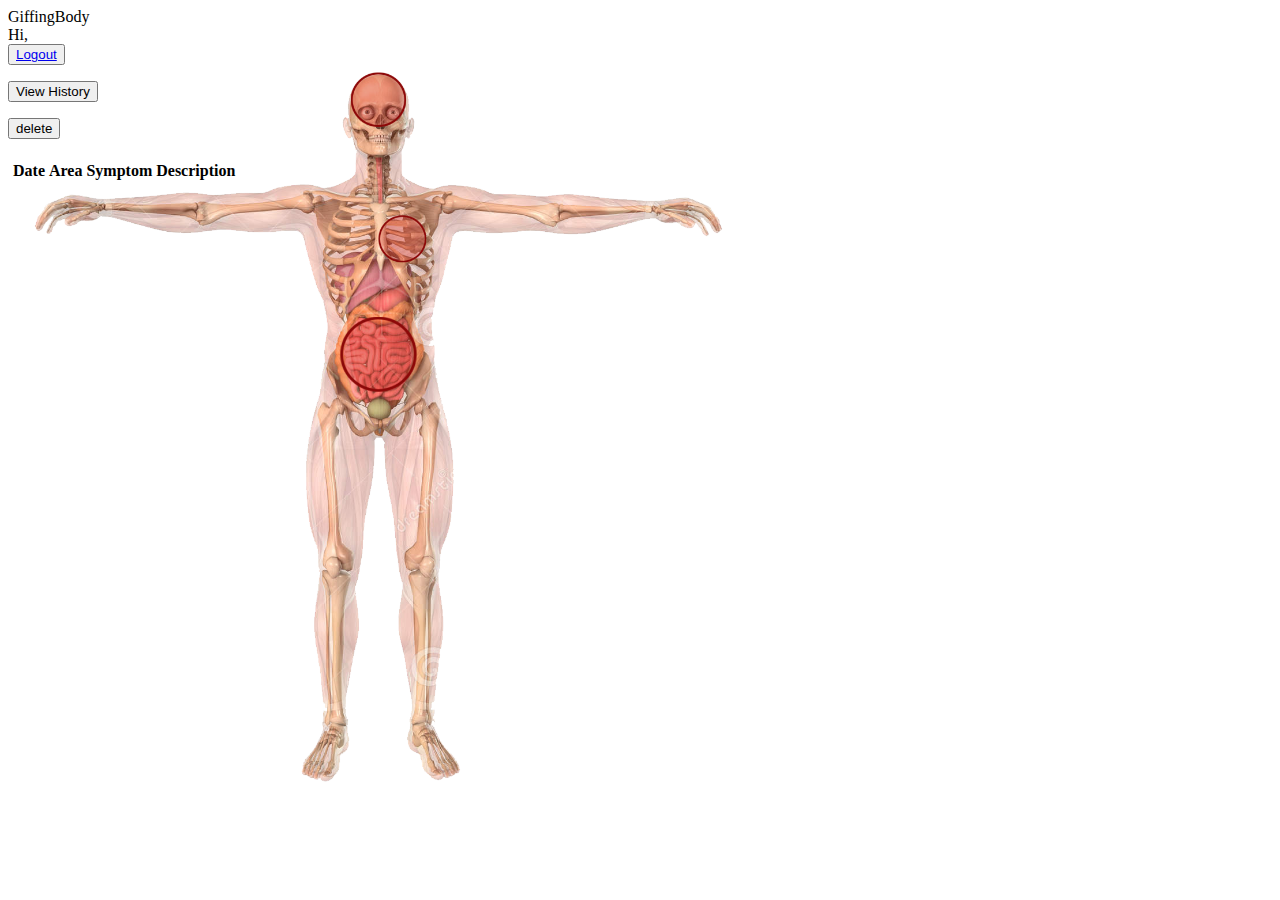
<file: index.html>
<!DOCTYPE html>
<html>
<head>
    <meta charset="UTF-8">
    <meta name="viewport" content="width=device-width, initial-scale=1, shrink-to-fit=no">
    <title> GiffingBody </title>

    <link rel="stylesheet" href="https://stackpath.bootstrapcdn.com/bootstrap/4.1.3/css/bootstrap.min.css" integrity="sha384-MCw98/SFnGE8fJT3GXwEOngsV7Zt27NXFoaoApmYm81iuXoPkFOJwJ8ERdknLPMO" crossorigin="anonymous">
    <link rel="stylesheet" type="text/css" href="css/style.css">
    <link rel="stylesheet" type="text/css" href="css/jquery-ui.css">
    <link rel="stylesheet" type="text/css" href="css/jquery-ui.min.css">
    <link rel="stylesheet" href="https://use.fontawesome.com/releases/v5.5.0/css/all.css" integrity="sha384-B4dIYHKNBt8Bc12p+WXckhzcICo0wtJAoU8YZTY5qE0Id1GSseTk6S+L3BlXeVIU" crossorigin="anonymous">
    <script src="https://code.jquery.com/jquery-3.3.1.slim.min.js" integrity="sha384-q8i/X+965DzO0rT7abK41JStQIAqVgRVzpbzo5smXKp4YfRvH+8abtTE1Pi6jizo" crossorigin="anonymous"></script>
    <script src="https://cdnjs.cloudflare.com/ajax/libs/popper.js/1.14.3/umd/popper.min.js" integrity="sha384-ZMP7rVo3mIykV+2+9J3UJ46jBk0WLaUAdn689aCwoqbBJiSnjAK/l8WvCWPIPm49" crossorigin="anonymous"></script>
    <script type="text/javascript" src="js/store.everything.min.js"></script>
    <!-- <script type="text/javascript" src="js/index.js"></script> -->
    <script type="text/javascript" src="js/login.js"></script>
    <script type="text/javascript" src="js/script.js"></script>
    <script type="text/javascript" src="js/md5.min.js"></script>
    <script type="text/javascript" src="js/md5.js"></script>
    <script type="text/javascript" src="js/jquery.min.js"></script>
    <script type="text/javascript" src="js/popup.js"></script>
    <script src="https://stackpath.bootstrapcdn.com/bootstrap/4.1.3/js/bootstrap.min.js" integrity="sha384-ChfqqxuZUCnJSK3+MXmPNIyE6ZbWh2IMqE241rYiqJxyMiZ6OW/JmZQ5stwEULTy" crossorigin="anonymous"></script>
    <script type="text/javascript" src="js/jquery-ui.js"></script>
    <script type="text/javascript" src="js/jquery-ui.min.js"></script>
    <script type="text/javascript" src="js/login.js"></script>
    <script type="text/javascript" src="js/autocomplete.js"></script>


</head>
<body>
<div class="container">
    <nav class="navbar navbar-light bg-light justify-content-between">
        <a class="navbar-brand">GiffingBody</a>
        <form class="form-inline"> 
            <label> Hi,  </label>
            <div id="user"> </div>
            <button class="btn btn-outline-success" type="submit"><a href="login.html">Logout</a></button>
        </form>
    </nav>
    <div class="row">
        <div class="col-md-3">
            <p>
              <button class="btn btn-primary" type="button" data-toggle="collapse" data-target="#collapseTable" aria-expanded="false" aria-controls="collapseExample" onclick="hideDiv()">
                View History
              </button>
            </p>
            <div class="collapse" id="collapseTable">
                <div class="row">
                <div class="col-sm-8">
                    <div id="historyMessage"></div>
                </div>
                <div class="col-sm-2">
                  <button id="deletebtn" class="btn btn-primary" type="button">
                    delete
                  </button>
                  <!-- <button id="updatebtn" class="btn btn-primary" type="button"> -->
                    <!-- update -->
                  <!-- </button> -->
                  <!-- <button id="editbtn" type="button" class="btn btn-default btn-circle">edit</button> -->
      <div id="editFloat" class="hover-window-style2 container">
          <div class="row">
              <div class="col-md-4"></div>
              <div class="col-md-4">
                  <h6>edit record</h6>
              </div>
          </div>
          <div class="row">
              <div class="col-md-5">
                  <form id="editForm">
                    Date: <input size="50" type="text" id="editDate"><br>
                    Area: <input size="50" type="text" id="editArea"><br>
                    Symptom: <input size="50" type="text" id="editSymptom"><br>
                    Description: 
                  </form>
                  <textarea rows="4" cols="50" id="editDesc" form="editForm"></textarea>
              </div>
          </div>
          <br>
          <div>
          <div>
          <div class="row">
              <button type="button" class="btn btn-primary margin-0-auto" id="saveChangeBtn">Save Changes</button>
          </div>
          </div>
          </div>
      </div>
                </div>
                </div>
      
                <br>
                  <div class="card card-body padding-2" id="historytbl">
                    
                  </div>
              </div>
        </div>
        <div class="col-md-6">
            <img id="body_img" class="body-img" src="photos/humanbody copy.png" usemap="#bodymap" alt="body image">
            <map name="bodymap">
                <area shape="circle" id="head" data-key="head" href="#" coords="360,70,50" onclick="clickShowDivHead();hideHistoryPopup();$('#historytbl').find('.highlighted').removeClass('highlighted')"/>

                <area shape="circle" data-key="heart" href="#" coords="360,180,50" onclick="clickShowDivHeart();hideHistoryPopup();$('#historytbl').find('.highlighted').removeClass('highlighted')" />

                <area shape="circle" data-key="abdomen" href="#" coords="360,300,50" onclick="clickShowDivAbdomen();hideHistoryPopup();$('#historytbl').find('.highlighted').removeClass('highlighted')"/>

            </map>
        </div>
        <!-- <div class="col-md-3"></div> -->
    </div>
 <!--    <button id="abdomenOpen" type="button" class="btn btn-default btn-circle" coords="360,300,50" onclick="clickShowDivAbdomen(this)"></button> -->
    <div id="abdomenFloat" class="hover-window-style container">
        <div class="row">
            <div class="col-md-4"></div>
            <div class="col-md-4">
                <h6>abdomen</h6>
            </div>
            <div class="col-md-4">
                <button type="button" class="close" data-dismiss="modal" aria-label="Close">
                    <span aria-hidden="true" onclick="clickHideDiv(this);clickedSymptom=0;$('#abdomenSaveText').text('');$('#abdomenFloat').find('.active').removeClass('active')">&times;</span>
                </button>
            </div>
        </div>
        <div class="row">
            <div class="col-md-6">
            <div class="row margin-top-3" id="rectangle-abdomen"></div>
            <div class="row margin-top-3">
                <textarea class="form-control" id="abdomenDesc" rows="3" placeholder="Enter Description Here"></textarea>
            </div>
            </div>
            <div class="col-md-6">
                <div class="row margin-top-3">
                    <button type="button" id="abdomen-normal" class="btn btn-outline-secondary sys-btn" title="Abdomen is normal; no symptoms.">Normal</button>
                    <!--<p id="abd-normal-text">Abdomen is normal; no symptoms.</p>-->
                </div>
                <div class="row margin-top-3">
                    <button type="button" id="abdomen-hunger" class="btn btn-outline-secondary sys-btn" title="No desire to eat, hunger wanes even after long periods without food. Cannot actually eat when trying.">Loss of Appetite</button>
                    <!--<p id="abd-appetite-text">No desire to eat, hunger wanes even after long periods without food. Cannot actually eat when trying.</p>-->
                </div>
                <div class="row margin-top-3">
                    <button type="button" id="abdomen-dehydration" class="btn btn-outline-secondary sys-btn" title="Increased thirst, dry mouth. Decreased urine output and tired or sleepy.">Deyhydration</button>
                    <!--<p id="abd-dehydration-text">Increased thirst, dry mouth. Decreased urine output and tired or sleepy.</p>-->
                </div>
                <div class="row margin-top-3">
                    <button type="button" id="abdomen-gas" class="btn btn-outline-secondary sys-btn" title="Burping, belching, passing gas. Pain, discomfort, swallowed air; IBS.">Gas</button>
                    <!--<p id="abd-gas-text">Burping, belching, passing gas. Pain, discomfort, swallowed air; IBS.</p>-->
                </div>
                <div class="row margin-top-3">
                    <button type="button" id="abdomen-tender" class="btn btn-outline-secondary sys-btn" title="Abdominal pain, pale stool, bloating nausea or vomiting.">Tender Abdomen</button>
                    <!--<p id="abd-tender-text">Abdominal pain, pale stool, bloating nausea or vomiting.</p>-->
                </div>
            </div>
        </div>
        <div class="row margin-top-3">
            <button id="abdomenSaveBtn" type="button" class="btn btn-primary margin-0-auto">Save New Record</button>
        </div>
        <div class="row margin-top-3">
            <div class="custom-search-input">
                <div class="input-group col-md-12">
                    <input type="text" class="form-control" placeholder="Search" id="search_abdomen" />
                    <span class="input-group-btn">
                        <button class="btn btn-info" type="button" onclick="searchAbdomen();clickedSymptom=$('#search_abdomen').val();$(document).find('.active').removeClass('active');$('#abdomenSaveText').text('')" >
                            <i class="fas fa-search"></i>
                        </button>
                    </span>
                </div>
            </div>
        </div>
        <div id='abdomenSaveText' class='editText'></div>
    </div>

    <div id="abdomenEditFloat" class="hover-window-style container">
        <div class="row">
            <div class="col-md-4"></div>
            <div class="col-md-4">
                <h6>abdomen</h6>
            </div>
            <div class="col-md-4">
                <button type="button" class="close" data-dismiss="modal" aria-label="Close">
                    <span aria-hidden="true" onclick="clickHideDiv(this);clickedSymptom=0;editState=0;$('#abdomenText').text('');$('#historytbl').find('.highlighted').removeClass('highlighted')">&times;</span>
                </button>
            </div>
        </div>
        <div class="row">
            <div class="col-md-6">
            <div class="row margin-top-3 rectangle" id="rectangle-abdomen2"></div>
            <div class="row margin-top-3">
                <textarea class="form-control" disabled id="abdomenDesc2" rows="3" placeholder="Enter Description Here"></textarea>
            </div>
            </div>
            <div class="col-md-6">
                <div class="row margin-top-3">
                    <button type="button" id="abdomen-normal2" class="btn btn-outline-secondary sys-btn" title="Abdomen is normal; no symptoms.">Normal</button>
                    <!--<p id="abd-normal-text">Abdomen is normal; no symptoms.</p>-->
                </div>
                <div class="row margin-top-3">
                    <button type="button" id="abdomen-hunger2" class="btn btn-outline-secondary sys-btn" title="No desire to eat, hunger wanes even after long periods without food. Cannot actually eat when trying.">Loss of Appetite</button>
                    <!--<p id="abd-appetite-text">No desire to eat, hunger wanes even after long periods without food. Cannot actually eat when trying.</p>-->
                </div>
                <div class="row margin-top-3">
                    <button type="button" id="abdomen-dehydration2" class="btn btn-outline-secondary sys-btn" title="Increased thirst, dry mouth. Decreased urine output and tired or sleepy.">Deyhydration</button>
                    <!--<p id="abd-dehydration-text">Increased thirst, dry mouth. Decreased urine output and tired or sleepy.</p>-->
                </div>
                <div class="row margin-top-3">
                    <button type="button" id="abdomen-gas2" class="btn btn-outline-secondary sys-btn" title="Burping, belching, passing gas. Pain, discomfort, swallowed air; IBS.">Gas</button>
                    <!--<p id="abd-gas-text">Burping, belching, passing gas. Pain, discomfort, swallowed air; IBS.</p>-->
                </div>
                <div class="row margin-top-3">
                    <button type="button" id="abdomen-tender2" class="btn btn-outline-secondary sys-btn" title="Abdominal pain, pale stool, bloating nausea or vomiting.">Tender Abdomen</button>
                    <!--<p id="abd-tender-text">Abdominal pain, pale stool, bloating nausea or vomiting.</p>-->
                </div>
            </div>

            <!--<div class="col-md-6">-->
                <!--<div class="row">-->
                    <!--<button type="button" id="abdomen-normal2" class="btn btn-secondary">Normal</button>-->
                <!--</div>-->
                <!--<div class="row">-->
                    <!--<button type="button" id="abdomen-hunger2" class="btn btn-secondary">Loss of Appetite</button>-->
                <!--</div>-->
                <!--<div class="row">-->
                    <!--<button type="button" id="abdomen-dehydration2" class="btn btn-secondary">Deyhydration</button>-->
                <!--</div>-->
                <!--<div class="row">-->
                    <!--<button type="button" id="abdomen-gas2" class="btn btn-secondary">Gas</button>-->
                <!--</div>-->
                <!--<div class="row">-->
                    <!--<button type="button" id="abdomen-tender2" class="btn btn-secondary">Tender Abdomen</button>-->
                <!--</div>-->
            <!--</div>-->
        </div>
        <div class="row margin-top-3">
            <button id="abdomenEditBtn" type="button" class="btn btn-primary margin-0-auto">Edit</button>
            <button id="abdomenUpdateBtn" type="button" class="btn btn-primary margin-0-auto">Update</button>
        </div>
        <div class="row">
            <div id="custom-search-input">
                <div class="input-group col-md-12">
                    <input type="text" disabled class="form-control" placeholder="Search" id="search_abdomen2" />
                    <span class="input-group-btn">
                        <button class="btn btn-info" type="button" onclick="searchAbdomen2();clickedSymptom=$('#search_abdomen2').val();$(document).find('.active').removeClass('active');$('#abdomenText').text('')" >
                            <i class="fas fa-search"></i>
                        </button>
                    </span>
                </div>
            </div>
        </div>
        <div id='abdomenText' class='editText'></div>
    </div>


    <!--&lt;!&ndash; Button trigger modal &ndash;&gt;-->
    <!--<button type="button" class="btn btn-default btn-circle" data-toggle="modal" data-target="#exampleModal"></button>-->
  <!-- Modal -->
  <!--<div class="modal fade" id="exampleModal" tabindex="-1" role="dialog" aria-labelledby="exampleModalLabel" aria-hidden="true">-->
    <!--<div class="modal-dialog" role="document">-->
      <!--<div class="modal-content">-->
        <!--<div class="modal-header">-->
          <!--<h5 class="modal-title" id="exampleModalLabel">Abdomen</h5>-->
          <!--<button type="button" class="close" data-dismiss="modal" aria-label="Close">-->
            <!--<span aria-hidden="true">&times;</span>-->
          <!--</button>-->
        <!--</div>-->
        <!--<div class="modal-body">-->
          <!--<div class="column-left">-->
            <!--<div id="rectangle"></div>-->
            <!--<br>-->
            <!--<textarea rows="4"> Enter Description Here </textarea>-->
          <!--</div>-->
          <!--<div class="column-right">-->
            <!--<button type="button" class="btn btn-secondary">Normal</button>-->
            <!--<button type="button" class="btn btn-secondary">Loss of Appetite</button>-->
            <!--<button type="button" class="btn btn-secondary">Deyhydration</button>-->
            <!--<button type="button" class="btn btn-secondary">Gas</button>-->
            <!--<button type="button" class="btn btn-secondary">Tender Abdomen</button>-->
            <!--<button type="button" class="btn btn-primary">Save: Create New Record</button>-->
          <!--</div>-->
        <!--</div>-->
        <!--<div class="modal-footer">-->
          <!--<div class="search-container">-->
            <!--<form action="/action_page.php">-->
              <!--<input type="text" placeholder="Search.." name="search">-->
              <!--<button type="submit">Submit</button>-->
            <!--</form>-->
          <!--</div>-->
        <!--</div>-->
      <!--</div>-->
    <!--</div>-->
  <!--</div>-->

  <!-- Head -->

 <!--  <button id="headOpen" type="button" class="btn btn-default btn-circle" onclick="clickShowDiv(this);$('#abdomenFloat').css('display', 'none');$('#heartFloat').css('display', 'none');hideHistoryPopup()"></button> -->
    
    <div id="headFloat" class="hover-window-style container">
        <div class="row">
            <div class="col-md-4"></div>
            <div class="col-md-4">
                <h6>head</h6>
            </div>
            <div class="col-md-4">
                <button type="button" class="close" data-dismiss="modal" aria-label="Close">
                    <span aria-hidden="true" onclick="clickHideDiv(this);clickedSymptom=0;$('#headSaveText').text('');$('#headFloat').find('.active').removeClass('active')">&times;</span>
                </button>
            </div>
        </div>
        <div class="row">                                         
            <div class="col-md-6">
            <div class="row margin-top-3 rectangle" id="rectangle-head"></div>
            <div class="row margin-top-3">
                <textarea class="form-control" id="headDesc" rows="3" placeholder="Enter Description Here"></textarea>
            </div>
            </div>
            <div class="col-md-6">
                <div class="row margin-top-3">
                    <button type="button" id="head-normal" class="btn btn-outline-secondary sys-btn" title="Head is normal; no symptoms.">Normal</button>
                    <!--<p id="head-normal-text">Head is normal; no symptoms.</p>-->
                </div>
                <div class="row margin-top-3">
                    <button type="button" id="head-dizzy" class="btn btn-outline-secondary sys-btn" title="Faintness/weakness. Being lightheaded, off balance.">Dizziness</button>
                    <!--<p id="head-dizzy-text">Faintness/weakness. Being lightheaded, off balance.</p>-->
                </div>
                <div class="row margin-top-3">
                    <button type="button" id="head-headache" class="btn btn-outline-secondary sys-btn" title="Dull pain in head, tightness in forehead, tenderness in scalp.">Headache</button>
                    <!--<p id="head-headache-text">Dull pain in head, tightness in forehead, tenderness in scalp.</p>-->
                </div>
                <div class="row margin-top-3">
                    <button type="button" id="head-vision" class="btn btn-outline-secondary sys-btn" title="Severe, sudden eye pain. Blurred or double vision.">Changes in Vision</button>
                    <!--<p id="head-vision-text">Severe, sudden eye pain. Blurred or double vision.</p>-->
                </div>
                <div class="row margin-top-3">
                    <button type="button" id="head-vomit" class="btn btn-outline-secondary sys-btn" title="Motion sickness, intense pain. Emotional stress. Inability to keep down food.">Vomiting</button>
                    <!--<p id="head-vomit-text">Motion sickness, intense pain. Emotional stress. Inability to keep down food.</p>-->
                </div>
            </div>
        </div>
        <div class="row margin-top-3">
            <button id="headSaveBtn" type="button" class="btn btn-primary margin-0-auto">Save New Record</button>
        </div>
        <div class="row margin-top-3">
            <div class="custom-search-input">
                <div class="input-group col-md-12">
                    <input type="text" class="form-control" placeholder="Search" id="search_head"/>
                    <span class="input-group-btn">
                        <button class="btn btn-info" type="button" onclick="searchHead();clickedSymptom=$('#search_head').val();$(document).find('.active').removeClass('active');$('#headSaveText').text('')">
                          <i class="fas fa-search"></i>
                        </button>
                    </span>
                </div>
            </div>
        </div>
        <div id='headSaveText' class='editText'></div>
    </div>
    <div id="headEditFloat" class="hover-window-style container">
            <div class="row">
                <div class="col-md-4"></div>
                <div class="col-md-4">
                    <h6>head</h6>
                </div>
                <div class="col-md-4">
                    <button type="button" class="close" data-dismiss="modal" aria-label="Close">
                        <span aria-hidden="true" onclick="clickHideDiv(this);clickedSymptom=0;editState=0;$('#headText').text('');$('#historytbl').find('.highlighted').removeClass('highlighted')">&times;</span>
                    </button>
                </div>
            </div>
            <div class="row">                                         
                <div class="col-md-6">
                <div class="row margin-top-3 rectangle" id="rectangle-head2"></div>
                <div class="row margin-top-3">
                    <textarea disabled class="form-control" id="headDesc2" rows="3" placeholder="Enter Description Here"></textarea>
                </div>
                </div>
            <div class="col-md-6">
                <div class="row margin-top-3">
                    <button type="button" id="head-normal2" class="btn btn-outline-secondary sys-btn" title="Head is normal; no symptoms.">Normal</button>
                    <!--<p id="head-normal-text">Head is normal; no symptoms.</p>-->
                </div>
                <div class="row margin-top-3">
                    <button type="button" id="head-dizzy2" class="btn btn-outline-secondary sys-btn" title="Faintness/weakness. Being lightheaded, off balance.">Dizziness</button>
                    <!--<p id="head-dizzy-text">Faintness/weakness. Being lightheaded, off balance.</p>-->
                </div>
                <div class="row margin-top-3">
                    <button type="button" id="head-headache2" class="btn btn-outline-secondary sys-btn" title="Dull pain in head, tightness in forehead, tenderness in scalp.">Headache</button>
                    <!--<p id="head-headache-text">Dull pain in head, tightness in forehead, tenderness in scalp.</p>-->
                </div>
                <div class="row margin-top-3">
                    <button type="button" id="head-vision2" class="btn btn-outline-secondary sys-btn" title="Severe, sudden eye pain. Blurred or double vision.">Changes in Vision</button>
                    <!--<p id="head-vision-text">Severe, sudden eye pain. Blurred or double vision.</p>-->
                </div>
                <div class="row margin-top-3">
                    <button type="button" id="head-vomit2" class="btn btn-outline-secondary sys-btn" title="Motion sickness, intense pain. Emotional stress. Inability to keep down food.">Vomiting</button>
                    <!--<p id="head-vomit-text">Motion sickness, intense pain. Emotional stress. Inability to keep down food.</p>-->
                </div>
            </div>
            </div>
            <div class="row margin-top-3">
                <button id="headEditBtn" type="button" class="btn btn-primary margin-0-auto">Edit</button>
                <button id="headUpdateBtn" type="button" class="btn btn-primary margin-0-auto">Update</button>
            </div>
            <div class="row">
                <div id="custom-search-input">
                    <div class="input-group col-md-12">
                        <input type="text" disabled class="form-control" placeholder="Search" id="search_head2"/>
                        <span class="input-group-btn">
                            <button class="btn btn-info" type="button" onclick="searchHead2();clickedSymptom=$('#search_head2').val();$(document).find('.active').removeClass('active');$('#headText').text('')">
                                <i class="fas fa-search"></i>
                            </button>
                        </span>
                    </div>
                </div>
            </div>   
            <div id='headText' class='editText'></div>         
        </div>


<!-- Heart -->

 <!--  <button id="heartOpen" type="button" class="btn btn-default btn-circle" onclick="clickShowDiv(this);$('#headFloat').css('display', 'none');$('#abdomenFloat').css('display', 'none');hideHistoryPopup()"></button> -->
    <div id="heartFloat" class="hover-window-style container">
        <div class="row">
            <div class="col-md-4"></div>
            <div class="col-md-4">
                <h6>heart</h6>
            </div>
            <div class="col-md-4">
                <button type="button" class="close" data-dismiss="modal" aria-label="Close">
                    <span aria-hidden="true" onclick="clickHideDiv(this);clickedSymptom=0;$('#heartSaveText').text('');$('#heartFloat').find('.active').removeClass('active')">&times;</span>
                </button>
            </div>
        </div>
        <div class="row">
            <div class="col-md-6">
            <div class="row margin-top-3 rectangle" id="rectangle-heart"></div>
            <div class="row margin-top-3">
                <textarea class="form-control" id="heartDesc" rows="3" placeholder="Enter Description Here"></textarea>
            </div>
            </div>
            <div class="col-md-6">
                <div class="row margin-top-3">
                    <button type="button" id="heart-normal" class="btn btn-outline-secondary sys-btn" title="Heart is normal; no symptoms.">Normal</button>
                    <!--<p id="heart-normal-text">Heart is normal; no symptoms.</p>-->
                </div>
                <div class="row margin-top-3">
                    <button type="button" id="heart-palpitation" class="btn btn-outline-secondary sys-btn" title="Heart skipping beats or has an extra beat. Heart racing, fluttering or pounding.">Heart Palpitations</button>
                    <!--<p id="heart-palpitation-text">Heart skipping beats or has an extra beat. Heart racing, fluttering or pounding.</p>-->
                </div>
                <div class="row margin-top-3">
                    <button type="button" id="heart-murmur" class="btn btn-outline-secondary sys-btn" title="Heavy sweating, bluish fingertips/skin, unusual sound between heart beats. Shortness of breath.">Murmurs</button>
                    <!--<p id="heart-murmur-text">Heavy sweating, bluish fingertips/skin, unusual sound between heart beats. Shortness of breath.</p>-->
                </div>
                <div class="row margin-top-3">
                    <button type="button" id="heart-chest" class="btn btn-outline-secondary sys-btn-2" title="Fainting, fluttering in chest, slow or fast heartbeat.">Arrhythmia/Chest Pain</button>
                    <!--<p id="heart-chest-text">Fainting, fluttering in chest, slow or fast heartbeat.</p>-->
                </div>
                <div class="row margin-top-3">
                    <button type="button" id="heart-tightness" class="btn btn-outline-secondary sys-btn-2" title="Sharp, stabbing sensation, light headedness.">Tightness or Pressure</button>
                    <!--<p id="heart-tightness-text">Sharp, stabbing sensation, light headedness.</p>-->
                </div>
            </div>
        </div>
        <div class="row margin-top-3">
            <button id="heartSaveBtn" type="button" class="btn btn-primary margin-0-auto">Save New Record</button>
        </div>
        <div class="row margin-top-3">
            <div class="custom-search-input">
                <div class="input-group col-md-12">
                    <input type="text" class="form-control" placeholder="Search" id="search_heart"/>
                    <span class="input-group-btn">
                        <button class="btn btn-info" type="button" onclick="searchHeart();clickedSymptom=$('#search_heart').val();$(document).find('.active').removeClass('active');$('#heartSaveText').text('')">
                            <i class="fas fa-search"></i>
                        </button>
                    </span>
                </div>
            </div>
        </div>
        <div id='heartSaveText' class='editText'></div>
    </div>
    <div id="heartEditFloat" class="hover-window-style container">
            <div class="row">
                <div class="col-md-4"></div>
                <div class="col-md-4">
                    <h6>heart</h6>
                </div>
                <div class="col-md-4">
                    <button type="button" class="close" data-dismiss="modal" aria-label="Close">
                        <span aria-hidden="true" onclick="clickHideDiv(this);clickedSymptom=0;editState=0;$('#heartText').text('');$('#historytbl').find('.highlighted').removeClass('highlighted')">&times;</span>
                    </button>
                </div>
            </div>
            <div class="row">
                <div class="col-md-6">
                <div class="row margin-top-3 rectangle" id="rectangle-heart2"></div>
                <br>
                <textarea disabled id="heartDesc2" rows="4" placeholder="Enter Description Here"></textarea>
                </div>
            <div class="col-md-6">
                <div class="row margin-top-3">
                    <button type="button" id="heart-normal2" class="btn btn-outline-secondary sys-btn" title="Heart is normal; no symptoms.">Normal</button>
                    <!--<p id="heart-normal-text">Heart is normal; no symptoms.</p>-->
                </div>
                <div class="row margin-top-3">
                    <button type="button" id="heart-palpitation2" class="btn btn-outline-secondary sys-btn" title="Heart skipping beats or has an extra beat. Heart racing, fluttering or pounding.">Heart Palpitations</button>
                    <!--<p id="heart-palpitation-text">Heart skipping beats or has an extra beat. Heart racing, fluttering or pounding.</p>-->
                </div>
                <div class="row margin-top-3">
                    <button type="button" id="heart-murmur2" class="btn btn-outline-secondary sys-btn" title="Heavy sweating, bluish fingertips/skin, unusual sound between heart beats. Shortness of breath.">Murmurs</button>
                    <!--<p id="heart-murmur-text">Heavy sweating, bluish fingertips/skin, unusual sound between heart beats. Shortness of breath.</p>-->
                </div>
                <div class="row margin-top-3">
                    <button type="button" id="heart-chest2" class="btn btn-outline-secondary sys-btn-2" title="Fainting, fluttering in chest, slow or fast heartbeat.">Arrhythmia/Chest Pain</button>
                    <!--<p id="heart-chest-text">Fainting, fluttering in chest, slow or fast heartbeat.</p>-->
                </div>
                <div class="row margin-top-3">
                    <button type="button" id="heart-tightness2" class="btn btn-outline-secondary sys-btn-2" title="Sharp, stabbing sensation, light headedness.">Tightness or Pressure</button>
                    <!--<p id="heart-tightness-text">Sharp, stabbing sensation, light headedness.</p>-->
                </div>
            </div>
            </div>
            
            <div class="row">
                <button id="heartEditBtn" type="button" class="btn btn-primary margin-0-auto">Edit</button>
                <button id="heartUpdateBtn" type="button" class="btn btn-primary margin-0-auto">Update</button>
            </div>
            <div class="row">
                <div id="custom-search-input">
                    <div class="input-group col-md-12">
                        <input type="text" disabled class="form-control" placeholder="Search" id="search_heart2"/>
                        <span class="input-group-btn">
                            <button class="btn btn-info" type="button" onclick="searchHeart2();clickedSymptom=$('#search_heart2').val();$(document).find('.active').removeClass('active');$('#heartText').text('')">
                                <i class="fas fa-search"></i>
                            </button>
                        </span>
                    </div>
                </div>
            </div>
            <div id='heartText' class='editText'></div>
        </div>


</div>
</body>
</html>
</file>
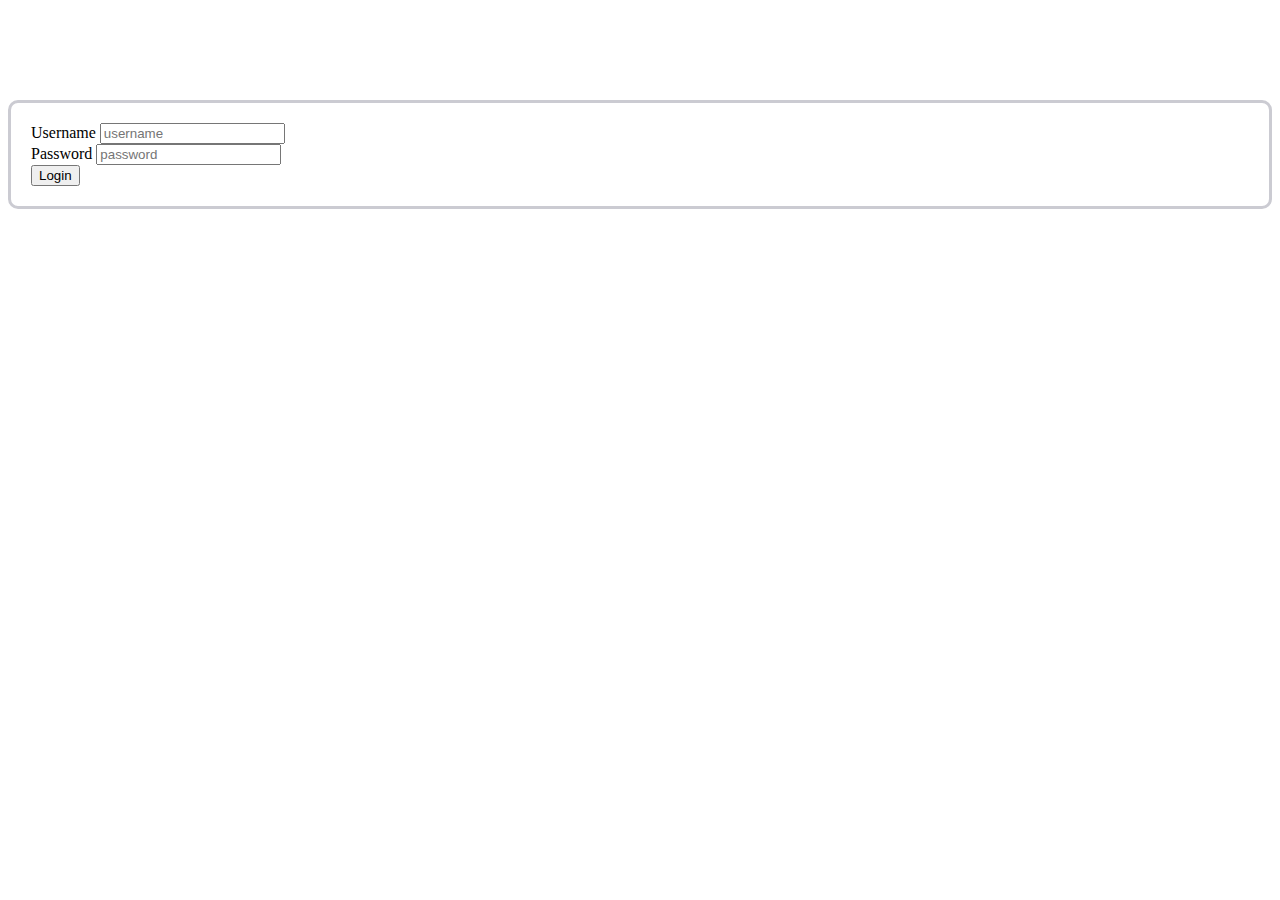
<file: login.html>
<!DOCTYPE html>
<html>
<head>
<meta charset="UTF-8">
<title>GiffingBody/Login</title>
    <link rel="stylesheet" href="https://stackpath.bootstrapcdn.com/bootstrap/4.1.3/css/bootstrap.min.css" integrity="sha384-MCw98/SFnGE8fJT3GXwEOngsV7Zt27NXFoaoApmYm81iuXoPkFOJwJ8ERdknLPMO" crossorigin="anonymous">
    <link rel="stylesheet" type="text/css" href="css/style.css">

    <script src="https://code.jquery.com/jquery-3.3.1.slim.min.js" integrity="sha384-q8i/X+965DzO0rT7abK41JStQIAqVgRVzpbzo5smXKp4YfRvH+8abtTE1Pi6jizo" crossorigin="anonymous"></script>
    <script src="https://cdnjs.cloudflare.com/ajax/libs/popper.js/1.14.3/umd/popper.min.js" integrity="sha384-ZMP7rVo3mIykV+2+9J3UJ46jBk0WLaUAdn689aCwoqbBJiSnjAK/l8WvCWPIPm49" crossorigin="anonymous"></script>
    <script src="https://stackpath.bootstrapcdn.com/bootstrap/4.1.3/js/bootstrap.min.js" integrity="sha384-ChfqqxuZUCnJSK3+MXmPNIyE6ZbWh2IMqE241rYiqJxyMiZ6OW/JmZQ5stwEULTy" crossorigin="anonymous"></script>
    <script type="text/javascript" src="js/login.js"></script>
    <script type="text/javascript" src="js/store.everything.min.js"></script>
</head>
<body>
<div class="container">
    <div class="row">
        <div class="col-md-4"></div>
        <div class="col-md-4 login-panel">
            <form method="post" action="js/login.js">
                <div class="form-group">
                    <label for="username"> Username </label>
                    <input class="form-control" type="text" id="username" placeholder="username">
                </div>
                <div class="form-group">
                    <label for="password"> Password </label>
                    <input class="form-control" type="password" id="password" placeholder="password">
                </div>
                <div class="form-group">
                    <input class="btn btn-primary" type="button" id="btn_login" value="Login" onclick="login();"/>
                </div>
            </form>
        </div>
        <div class="col-md-4"></div>
    </div>
</div>
</body>
</html>
</file>
<file: css/style.css>
/*general css*/
.margin-0-auto{
    margin: 0 auto;
}
.margin-top-3{
    margin-top: 3px;
}
.padding-2{
    padding: 2px !important;
}

/*login css*/
.login-panel{
    margin-top: 100px;
    border: solid #cbcbd2;
    border-radius: 10px;
    padding: 20px;
}

/*index css*/
.body-img{
    width: 750px;
    height: 788px;
    opacity: 100;
    position: absolute;
    left: 0px;
    top: 60px;
    padding: 0;
    border: 0;
}

.collapse{
    position: relative;
    float: left;
    z-index: 100;
    width:400px;
    height:600px;
    overflow:scroll;
}

.highlighted {
    
    border: 1px solid black;
    background: yellow;
}

.editText {    
    font-size: 20px;
    text-align: center;
}

/*popup css*/
/* Modal Background */
.sys-btn{
    width: 144px;
    height: 36px;
    margin: 0 auto;
}
.sys-btn-2{
    width: 170px;
    height: 36px;
    margin: 0 auto;
    padding: 5px;
}
#rectangle-abdomen{
    width: 165px;
    height: 110px;
    border: dotted rgb(126, 126, 126)
}
.rectangle{
    width: 165px;
    height: 110px;
    border: dotted rgb(126, 126, 126)
}


#abdomenOpen {
    position: absolute;
    top: 400px;
    left: 720px;
    width: 40px;
    height: 40px;
    background-color: Transparent;
    border: 2px solid black;
    padding: 6px 0;
    border-radius: 15px;
    text-align: center;
    font-size: 12px;
    line-height: 1.42857;
}

#headOpen {
    position: absolute;
    top: 18%;
    left: 55.75%;
    width: 40px;
    height: 40px;
    background-color: Transparent;
    border: 2px solid black;
    padding: 6px 0;
    border-radius: 15px;
    text-align: center;
    font-size: 12px;
    line-height: 1.42857;
}

#heartOpen {
    position: absolute;
    top: 38%;
    left: 58%;
    width: 40px;
    height: 40px;
    background-color: Transparent;
    border: 2px solid black;
    padding: 6px 0;
    border-radius: 15px;
    text-align: center;
    font-size: 12px;
    line-height: 1.42857;
}

.hover-window-style{
    font-size: 10px;
    text-align: left;
    padding-top: 10px;
    padding-bottom: 10px;
    padding-left: 20px;
    padding-right: 20px;
    background-color: #ffffff;
    opacity: 0.8;
    position: absolute;
    border: 2px solid rgb(17,45,138);
    border-radius: 10px;
    height: 380px;
    width: 380px;
    display: none;
}

.hover-window-style2{
    font-size: 10px;
    text-align: left;
    padding-top: 10px;
    padding-bottom: 10px;
    padding-left: 20px;
    padding-right: 20px;
    background-color: #ffffff;
    opacity: 1;
    position: absolute;
    border: 2px solid rgb(17,45,138);
    border-radius: 10px;
    height: 380px;
    width: 350px;
    display: none;
    z-index: 200;
}

.custom-search-input{
    width: 100%;
    height: 35px;
    padding: 3px;
    border: solid 1px #E4E4E4;
    border-radius: 6px;
    background-color: #fff;
}

.custom-search-input input{
    border: 0;
    box-shadow: none;
    height: 100%;
}

.custom-search-input button{
    margin: 2px 0 0 0;
    background: none;
    box-shadow: none;
    border: 0;
    color: #666666;
    padding: 0 8px 0 10px;
    border-left: solid 1px #ccc;
}

.custom-search-input button:hover{
    border: 0;
    box-shadow: none;
    border-left: solid 1px #ccc;
}

.column-left {
  float: left;
  width: 50%;
}

.column-right {
  float: left;
  width: 50%;
}

#rectangle {
    width:150px;
    height:100px;
    border: 2px solid #cbcbd2;
}

/*history css*/
</file>
